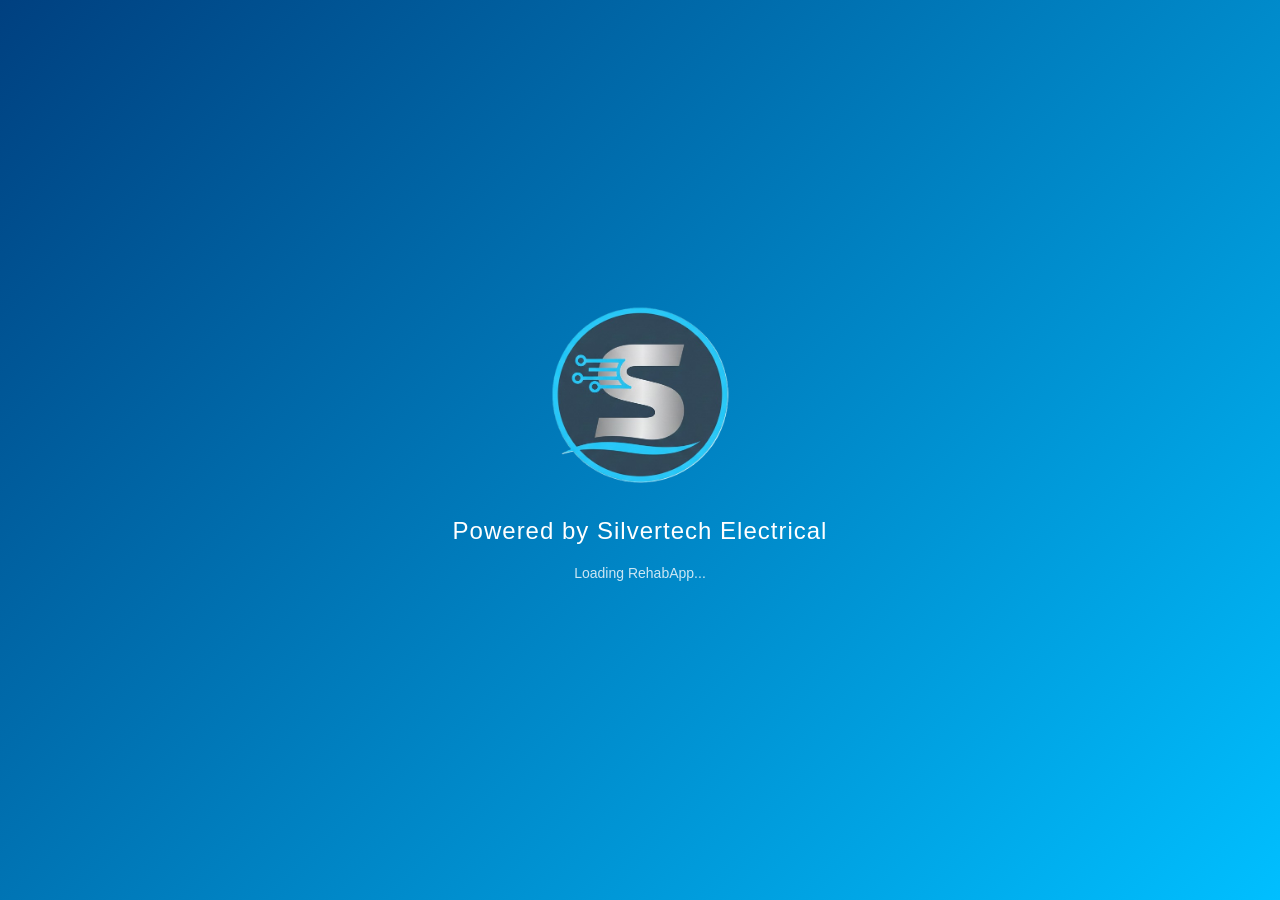
<file: assets/splash.html>
<!DOCTYPE html>
<html lang="en">
<head>
  <meta charset="UTF-8">
  <meta name="viewport" content="width=device-width, initial-scale=1.0">
  <title>Splash Screen</title>
  <style>
    body {
      margin: 0;
      height: 100vh;
      display: flex;
      justify-content: center;
      align-items: center;
      background: linear-gradient(135deg, #004080, #00bfff); /* Calm gradient */
      font-family: 'Segoe UI', sans-serif;
      color: white;
      overflow: hidden;
    }

    .container {
      text-align: center;
      animation: fadeIn 2s ease-in-out;
    }

    img {
      width: 180px;
      margin-bottom: 20px;
      animation: pulse 3s infinite;
    }

    h2 {
      font-weight: 400;
      letter-spacing: 1px;
      margin-top: 10px;
      animation: slideUp 2s ease-in-out;
    }

    /* Animations */
    @keyframes fadeIn {
      from { opacity: 0; transform: translateY(20px); }
      to { opacity: 1; transform: translateY(0); }
    }

    @keyframes pulse {
      0% { transform: scale(1); filter: drop-shadow(0 0 5px rgba(255,255,255,0.4)); }
      50% { transform: scale(1.05); filter: drop-shadow(0 0 15px rgba(255,255,255,0.7)); }
      100% { transform: scale(1); filter: drop-shadow(0 0 5px rgba(255,255,255,0.4)); }
    }

    @keyframes slideUp {
      from { opacity: 0; transform: translateY(30px); }
      to { opacity: 1; transform: translateY(0); }
    }

    /* Optional loading indicator */
    .loading {
      margin-top: 20px;
      font-size: 14px;
      opacity: 0.8;
      animation: blink 1.5s infinite;
    }

    @keyframes blink {
      0%, 100% { opacity: 0.8; }
      50% { opacity: 0.3; }
    }
  </style>
</head>
<body>
  <div class="container">
    <img src="silvertech_logo.png" alt="Silvertech Logo">
    <h2>Powered by Silvertech Electrical</h2>
    <p class="loading">Loading RehabApp...</p>
  </div>
</body>
</html>
</file>
